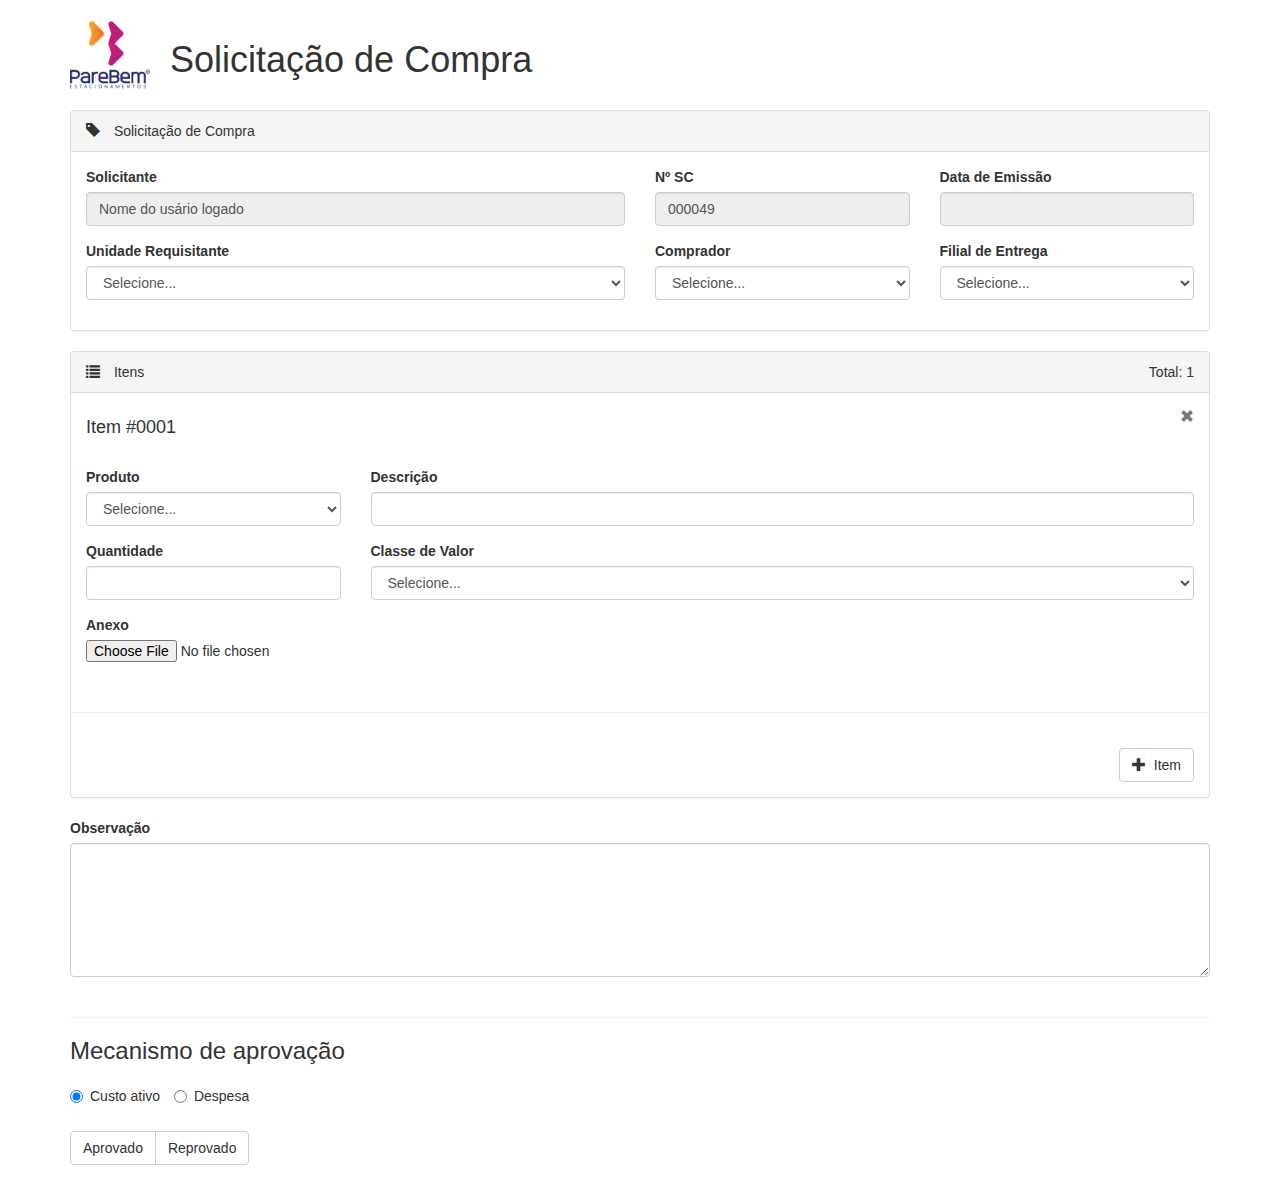
<file: solicitacao-compras/index.html>
<html>
	<head>
		<link rel="stylesheet" href="https://maxcdn.bootstrapcdn.com/bootstrap/3.3.7/css/bootstrap.min.css" integrity="sha384-BVYiiSIFeK1dGmJRAkycuHAHRg32OmUcww7on3RYdg4Va+PmSTsz/K68vbdEjh4u" crossorigin="anonymous">
		<link rel="stylesheet" href="select2.min.css">
		<link rel="stylesheet" href="select2-bootstrap.min.css">
		<link rel="stylesheet" href="style.css">
	</head>
	
	<body>
		<div class="container">
			<img style="position: absolute; top: 15px;" width="80" src="logo.png">
			<h1 style="padding: 20px 0 20px 100px;">Solicitação de Compra</h1>
		
			<form name="form" role="form">

		        <div class="panel panel-default">
		            <div class="panel-heading">
		            	<span class="glyphicon glyphicon-tag" style="margin-right: 10px;"></span>
		            	Solicitação de Compra
	            	</div>
		
		            <div class="panel-body">
		                <div class="row">
		                    <div class="col-sm-12 col-md-6">
		                        <div class="form-group">
		                            <label for="solicitante">Solicitante</label>
		                            <input type="text" class="form-control" name="solicitante" id="solicitante" value="Nome do usário logado" disabled>
		                        </div>
		                    </div>
		                    
		                    <div class="col-xs-12 col-sm-6 col-md-3">
		                        <div class="form-group">
		                            <label for="numeroSolicitacao">Nº SC</label>
		                            <input type="text" name="numeroSolicitacao" id="numeroSolicitacao" class="form-control" value="000049" disabled>
		                        </div>
		                    </div>
		                    
		                    <div class="col-xs-12 col-sm-6 col-md-3">
		                        <div class="form-group">
		                            <label for="dataEmissao">Data de Emissão</label>
									<input id="dataEmissao" type="text" class="form-control" disabled>
		                        </div>
		                    </div>
		                </div><!-- /.row -->
		
		                <div class="row">
		                	<div class="col-sm-12 col-md-6">
		                        <div class="form-group">
		                            <label for="empresa">Unidade Requisitante</label>
		                            <select id="unidadeRequisitante" class="form-control">
										<option value="">Selecione...</option>
										<option value="1">01 - Unidade</option>
										<option value="2">02 - Unidade</option>
										<option value="3">03 - Unidade</option>
										<option value="4">04 - Unidade</option>
										<option value="5">05 - Unidade</option>
									</select>
		                        </div>
		                    </div>
		                    
		                    <div class="col-xs-12 col-sm-6 col-md-3">
		                        <div class="form-group">
		                            <label for="filial">Comprador</label>
		                            <select id="comprador" class="form-control">
										<option value="">Selecione...</option>
										<option value="1">01 - Comprador</option>
										<option value="2">02 - Comprador</option>
										<option value="3">03 - Comprador</option>
										<option value="4">04 - Comprador</option>
										<option value="5">05 - Comprador</option>
									</select>
		                        </div>
		                    </div>
		                    
		                    <div class="col-xs-12 col-sm-6 col-md-3">
		                        <div class="form-group">
		                            <label for="vencimento">Filial de Entrega</label>
		                            <select class="form-control">
										<option>Selecione...</option>
										<option>0101 - Filial</option>
										<option>0201 - Filial</option>
										<option>0301 - Filial</option>
										<option>0401 - Filial</option>
										<option>0501 - Filial</option>
									</select>
		                        </div>
		                    </div>
	                    </div><!-- /.row -->
					</div><!-- /.panel-body -->
				</div><!-- /.panel -->
					
				<div class="panel panel-default">
		            <div class="panel-heading">
		            	<span class="glyphicon glyphicon-list" style="margin-right: 10px;"></span>
		            	Itens <span class="pull-right">Total: <span id="totalItens">1</span></span>
	            	</div>
					
					<div id="itens">
						<div class="item">
							<div class="panel-body">
								<span class="glyphicon glyphicon-remove pull-right text-muted" style="cursor: pointer;" onclick="removeItem(this)"></span>
								
								<h4>Item #0001</h4>
								
								<br>
								
								<div class="row">
									<div class="col-xs-12 col-sm-4 col-md-3">
										<div class="form-group">
											<label>Produto</label>
											<select class="form-control produto">
												<option value="">Selecione...</option>
												<option value="Prazo de entrega de 12 dias">1029 - Produto 1</option>
												<option value="Prazo de entrega de 1 dia">7683 - Produto 2</option>
												<option value="Prazo de entrega de 20 dias">9238 - Produto 3</option>
												<option value="Prazo de entrega de 10 dias">4356 - Produto 4</option>
												<option value="Prazo de entrega de 7 dias">1234 - Produto 5</option>
											</select>
											<small class="text-info"></small>
										</div>
									</div>
								
									<div class="col-xs-12 col-sm-8 col-md-9">
										<div class="form-group">
											<label>Descrição</label>
											<input type="text"class="form-control">
										</div>
									</div>
								</div>
								
								<div class="row">
									<div class="col-xs-12 col-sm-4 col-md-3">
										<div class="form-group">
											<label>Quantidade</label>
											<input type="number" class="form-control">
										</div>
									</div>
								
									<!-- <div class="col-xs-12 col-sm-6 col-md-3">
										<div class="form-group">
											<label>Centro de Custo</label>
											<select class="form-control">
												<option>Selecione...</option>
												<option>1029 - Centro de Custo 1</option>
												<option>7683 - Centro de Custo 2</option>
												<option>9238 - Centro de Custo 3</option>
												<option>4356 - Centro de Custo 4</option>
												<option>1234 - Centro de Custo 5</option>
											</select>
										</div>
									</div> 
									
									<div class="col-xs-12 col-sm-6 col-md-3">
										<div class="form-group">
											<label>Necessidade</label>
											<input type="date" class="form-control">
										</div>
									</div> -->
									
									<div class="col-xs-12 col-sm-8 col-md-9">
										<div class="form-group">
											<label>Classe de Valor</label>
											<select class="form-control">
												<option>Selecione...</option>
												<option>1029 - Classe de Valor 1</option>
												<option>7683 - Classe de Valor 2</option>
												<option>9238 - Classe de Valor 3</option>
												<option>4356 - Classe de Valor 4</option>
												<option>1234 - Classe de Valor 5</option>
											</select>
										</div>
									</div>
									
									<div class="col-xs-12 col-sm-8 col-md-9">
										<div class="form-group">
											<label>Anexo</label>
											<input type="file">
										</div>
									</div>
								</div>
							</div><!-- /.panel-body -->
						
							<hr>
						</div><!-- /.item -->
					</div><!-- /#itens -->

					<div class="panel-body">
						<button type="button" class="btn btn-default pull-right" onclick="addItem()">
							<span class="glyphicon glyphicon-plus"></span> &nbsp;Item
						</button>
					</div><!-- /. panel-body -->
		        </div><!-- /.panel -->
		        
				<div class="row">
					<div class="col-xs-12">
						<label for="observacao">Observação</label>
						<textarea name="observacao" id="observacao" rows="6" class="form-control"></textarea>
					</div>
				</div>
				
				<br>
				<hr>
				
				<h3>Mecanismo de aprovação</h3>
				
   				<div class="row">
					<div class="col-xs-12 form-group">
						<div class="radio">
							<label class="radio-inline">
								<input type="radio" name="optionsRadios" id="optionsRadios1" value="option1" checked>
								Custo ativo
							</label>
						
							<label class="radio-inline">
								<input type="radio" name="optionsRadios" id="optionsRadios2" value="option2">
								Despesa
							</label>
						</div>
					</div>
				
					<div class="col-xs-12 form-group">
						<div class="btn-group" data-toggle="buttons">
							<label class="btn btn-default">
								<input type="radio"	name="aprovar" id="aprovado" value="1">
								Aprovado
							</label>
							
							<label class="btn btn-default">
								<input type="radio" name="aprovar" id="reprovado" value="2">
								Reprovado
							</label>
						</div>
					</div>
					
					<div id="justificativaDiv" class="col-xs-12" hidden>
						<label for="justificativa">Justificativa</label>
						<textarea name="justificativa" id="justificativa" rows="6" class="form-control" hidden></textarea>
					</div>
				</div>
				
				<input type="hidden" name="codigoTecnico" id="codigoTecnico">
				<input type="hidden" name="codigoCentroCusto" id="codigoCentroCusto">
				<input type="hidden" name="codigoAprovadorMaterialTI" id="codigoAprovadorMaterialTI">
			</form>
		</div>
	</body>
	
	<script src="https://code.jquery.com/jquery-3.2.1.min.js" integrity="sha256-hwg4gsxgFZhOsEEamdOYGBf13FyQuiTwlAQgxVSNgt4=" crossorigin="anonymous"></script>
	<script src="https://maxcdn.bootstrapcdn.com/bootstrap/3.3.7/js/bootstrap.min.js" integrity="sha384-Tc5IQib027qvyjSMfHjOMaLkfuWVxZxUPnCJA7l2mCWNIpG9mGCD8wGNIcPD7Txa" crossorigin="anonymous"></script>
	<script type="text/javascript" src="select2.min.js"></script>
	<script type="text/javascript" src="select2-i18n-pt-Br.js"></script>
	<script type="text/javascript" src="formScript.js"></script>
</html>
</file>
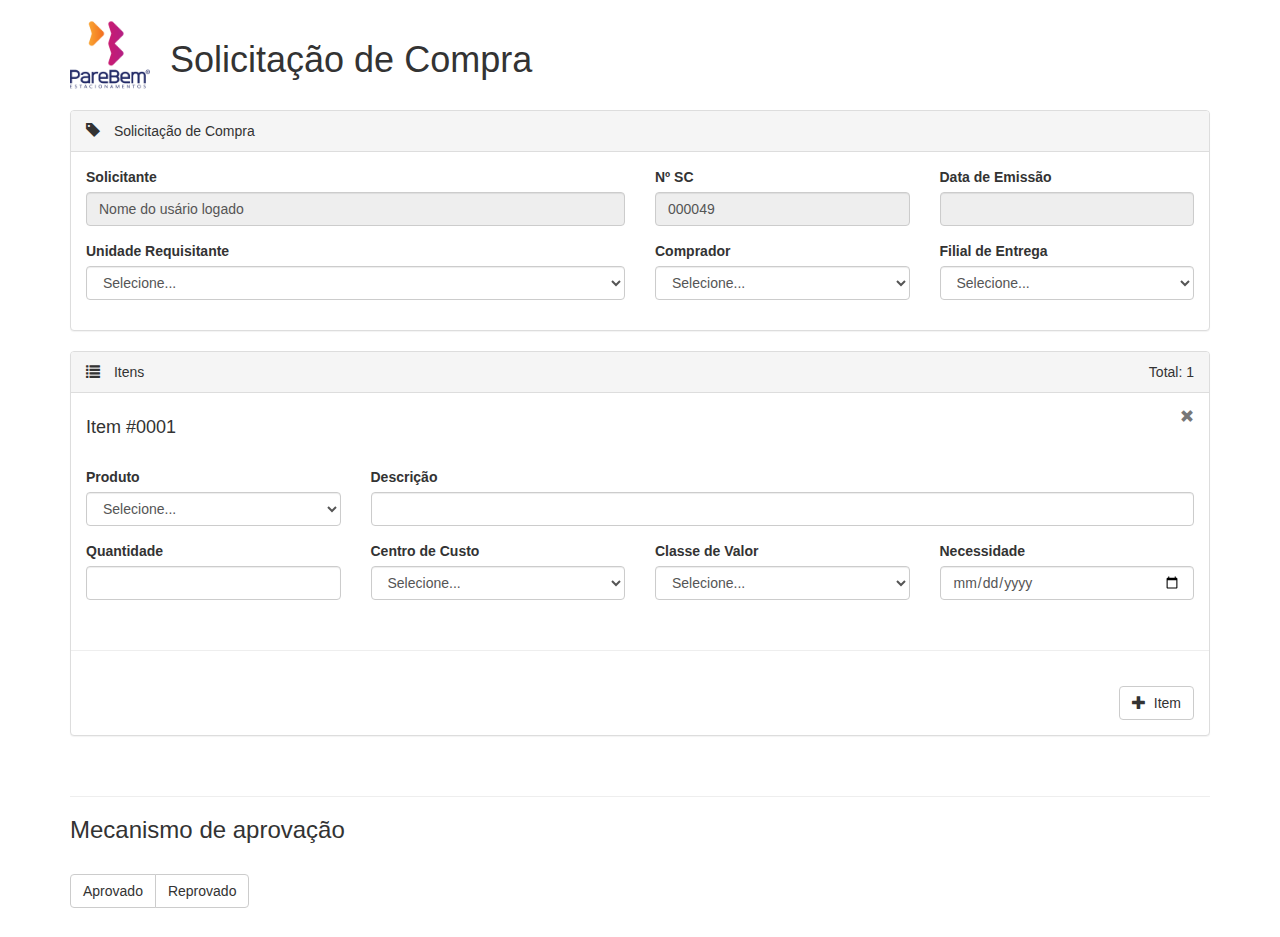
<file: solicitacao_compra.html>
<html>
	<head>
		<link rel="stylesheet" href="https://maxcdn.bootstrapcdn.com/bootstrap/3.3.7/css/bootstrap.min.css" integrity="sha384-BVYiiSIFeK1dGmJRAkycuHAHRg32OmUcww7on3RYdg4Va+PmSTsz/K68vbdEjh4u" crossorigin="anonymous">
		<link rel="stylesheet" href="select2.min.css">
		<link rel="stylesheet" href="select2-bootstrap.min.css">
		<link rel="stylesheet" href="style.css">
	</head>
	
	<body>
		<div class="container">
			<img style="position: absolute; top: 15;" width="80" src="logo.png">
			<h1 style="padding: 20px 0 20px 100px;">Solicitação de Compra</h1>
		
			<form name="form" role="form">

		        <div class="panel panel-default">
		            <div class="panel-heading">
		            	<span class="glyphicon glyphicon-tag" style="margin-right: 10px;"></span>
		            	Solicitação de Compra
	            	</div>
		
		            <div class="panel-body">
		                <div class="row">
		                    <div class="col-sm-12 col-md-6">
		                        <div class="form-group">
		                            <label for="solicitante">Solicitante</label>
		                            <input type="text" class="form-control" name="solicitante" id="solicitante" value="Nome do usário logado" disabled>
		                        </div>
		                    </div>
		                    
		                    <div class="col-xs-12 col-sm-6 col-md-3">
		                        <div class="form-group">
		                            <label for="numeroSolicitacao">Nº SC</label>
		                            <input type="text" name="numeroSolicitacao" id="numeroSolicitacao" class="form-control" value="000049" disabled>
		                        </div>
		                    </div>
		                    
		                    <div class="col-xs-12 col-sm-6 col-md-3">
		                        <div class="form-group">
		                            <label for="dataEmissao">Data de Emissão</label>
									<input id="dataEmissao" type="text" class="form-control" disabled>
		                        </div>
		                    </div>
		                </div><!-- /.row -->
		
		                <div class="row">
		                	<div class="col-sm-12 col-md-6">
		                        <div class="form-group">
		                            <label for="empresa">Unidade Requisitante</label>
		                            <select class="form-control">
										<option>Selecione...</option>
										<option>01 - Unidade</option>
										<option>02 - Unidade</option>
										<option>03 - Unidade</option>
										<option>04 - Unidade</option>
										<option>05 - Unidade</option>
									</select>
		                        </div>
		                    </div>
		                    
		                    <div class="col-xs-12 col-sm-6 col-md-3">
		                        <div class="form-group">
		                            <label for="filial">Comprador</label>
		                            <select class="form-control">
										<option>Selecione...</option>
										<option>01 - Comprador</option>
										<option>02 - Comprador</option>
										<option>03 - Comprador</option>
										<option>04 - Comprador</option>
										<option>05 - Comprador</option>
									</select>
		                        </div>
		                    </div>
		                    
		                    <div class="col-xs-12 col-sm-6 col-md-3">
		                        <div class="form-group">
		                            <label for="vencimento">Filial de Entrega</label>
		                            <select class="form-control">
										<option>Selecione...</option>
										<option>0101 - Filial</option>
										<option>0201 - Filial</option>
										<option>0301 - Filial</option>
										<option>0401 - Filial</option>
										<option>0501 - Filial</option>
									</select>
		                        </div>
		                    </div>
	                    </div><!-- /.row -->
					</div><!-- /.panel-body -->
				</div><!-- /.panel -->
					
				<div class="panel panel-default">
		            <div class="panel-heading">
		            	<span class="glyphicon glyphicon-list" style="margin-right: 10px;"></span>
		            	Itens <span class="pull-right">Total: <span id="totalItens">1</span></span>
	            	</div>
					
					<div id="itens">
						<div class="item">
							<div class="panel-body">
								<span class="glyphicon glyphicon-remove pull-right text-muted" style="cursor: pointer;" onclick="removeItem(this)"></span>
								
								<h4>Item #0001</h4>
								
								<br>
								
								<div class="row">
									<div class="col-xs-12 col-sm-4 col-md-3">
										<div class="form-group">
											<label>Produto</label>
											<select class="form-control">
												<option>Selecione...</option>
												<option>1029 - Produto 1</option>
												<option>7683 - Produto 2</option>
												<option>9238 - Produto 3</option>
												<option>4356 - Produto 4</option>
												<option>1234 - Produto 5</option>
											</select>
										</div>
									</div>
								
									<div class="col-xs-12 col-sm-8 col-md-9">
										<div class="form-group">
											<label>Descrição</label>
											<input type="text"class="form-control">
										</div>
									</div>
								</div>
								
								<div class="row">
									<div class="col-xs-12 col-sm-6 col-md-3">
										<div class="form-group">
											<label>Quantidade</label>
											<input type="number" class="form-control">
										</div>
									</div>
								
									<div class="col-xs-12 col-sm-6 col-md-3">
										<div class="form-group">
											<label>Centro de Custo</label>
											<select class="form-control">
												<option>Selecione...</option>
												<option>1029 - Centro de Custo 1</option>
												<option>7683 - Centro de Custo 2</option>
												<option>9238 - Centro de Custo 3</option>
												<option>4356 - Centro de Custo 4</option>
												<option>1234 - Centro de Custo 5</option>
											</select>
										</div>
									</div>
									
									<div class="col-xs-12 col-sm-6 col-md-3">
										<div class="form-group">
											<label>Classe de Valor</label>
											<select class="form-control">
												<option>Selecione...</option>
												<option>1029 - Classe de Valor 1</option>
												<option>7683 - Classe de Valor 2</option>
												<option>9238 - Classe de Valor 3</option>
												<option>4356 - Classe de Valor 4</option>
												<option>1234 - Classe de Valor 5</option>
											</select>
										</div>
									</div>
									
									<div class="col-xs-12 col-sm-6 col-md-3">
										<div class="form-group">
											<label>Necessidade</label>
											<input type="date" class="form-control">
										</div>
									</div>
								</div>
							</div><!-- /.panel-body -->
						
							<hr>
						</div><!-- /.item -->
					</div><!-- /#itens -->

					<div class="panel-body">
						<button type="button" class="btn btn-default pull-right" onclick="addItem()">
							<span class="glyphicon glyphicon-plus"></span> &nbsp;Item
						</button>
					</div><!-- /. panel-body -->
		        </div><!-- /.panel -->
		        
				<br>
				<hr>
				
				<h3>Mecanismo de aprovação</h3>
				<br>
   				<div class="row">
					<div class="col-xs-12 form-group">
						<div class="btn-group" data-toggle="buttons">
							<label class="btn btn-default">
								<input type="radio"	name="aprovar" id="aprovado" value="1">
								Aprovado
							</label>
							<label class="btn btn-default">
								<input type="radio" name="aprovar" id="reprovado" value="2">
								Reprovado
							</label>
						</div>
					</div>

					<div id="justificativaDiv" class="col-xs-12" hidden>
						<label for="justificativa">Justificativa</label>
						<textarea name="justificativa" id="justificativa" rows="6" class="form-control" hidden></textarea>
					</div>
				</div>
				
				<input type="hidden" name="codigoTecnico" id="codigoTecnico">
				<input type="hidden" name="codigoCentroCusto" id="codigoCentroCusto">
				<input type="hidden" name="codigoAprovadorMaterialTI" id="codigoAprovadorMaterialTI">
			</form>
		</div>
	</body>
	
	<script src="https://code.jquery.com/jquery-3.2.1.min.js" integrity="sha256-hwg4gsxgFZhOsEEamdOYGBf13FyQuiTwlAQgxVSNgt4=" crossorigin="anonymous"></script>
	<script src="https://maxcdn.bootstrapcdn.com/bootstrap/3.3.7/js/bootstrap.min.js" integrity="sha384-Tc5IQib027qvyjSMfHjOMaLkfuWVxZxUPnCJA7l2mCWNIpG9mGCD8wGNIcPD7Txa" crossorigin="anonymous"></script>
	<script type="text/javascript" src="select2.min.js"></script>
	<script type="text/javascript" src="select2-i18n-pt-Br.js"></script>
	<script type="text/javascript" src="formScript.js"></script>
</html>
</file>
<file: solicitacao-compras/style.css>
table tbody tr td .form-control[readonly] {
    background-color: transparent !important;
    opacity: 1;
    border: 0;
    box-shadow: none;
    padding: 0;
    height: auto;
}

table.table tr td {
	min-width: 160px;
}

table.table tr {
	white-space: nowrap;
}

.panel .panel-heading .fluigicon {
	padding-right: 12px;
    font-size: 18px;
}

.table, .table-responsive {
    margin-bottom: 0 !important;
}

.btn-group .btn.active {
	background-color: #5cb85c !important;
	border-color: #4cae4c !important;
	color: #fff !important;
}

.btn-group .btn:nth-child(2).active {
    background-color: #d9534f !important;
	border-color: #d43f3a !important;
}

@media (max-width: 767px) {
	.btn-group .btn {
		width: 50% !important;
	}
	
	.btn-group {
		width: 100% !important;
	}
}
</file>
<file: style.css>
table tbody tr td .form-control[readonly] {
    background-color: transparent !important;
    opacity: 1;
    border: 0;
    box-shadow: none;
    padding: 0;
    height: auto;
}

table.table tr td {
	min-width: 160px;
}

table.table tr {
	white-space: nowrap;
}

.panel .panel-heading .fluigicon {
	padding-right: 12px;
    font-size: 18px;
}

.table, .table-responsive {
    margin-bottom: 0 !important;
}

.btn-group .btn.active {
	background-color: #5cb85c !important;
	border-color: #4cae4c !important;
	color: #fff !important;
}

.btn-group .btn:nth-child(2).active {
    background-color: #d9534f !important;
	border-color: #d43f3a !important;
}

@media (max-width: 767px) {
	.btn-group .btn {
		width: 50% !important;
	}
	
	.btn-group {
		width: 100% !important;
	}
}
</file>
